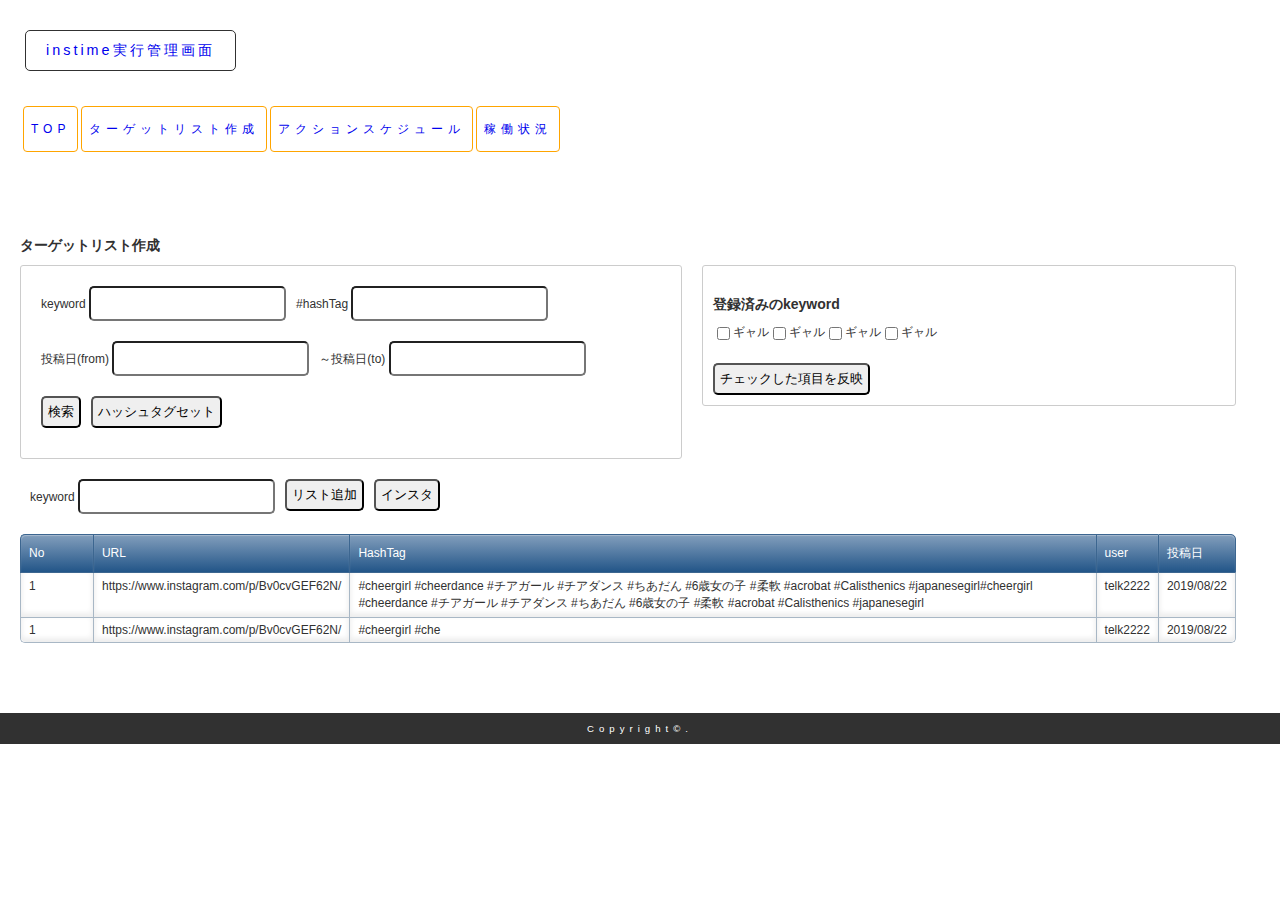
<file: web/targetlist.html>
<!doctype html>
<html lang="ja">
<head>
<meta charset="UTF-8">
<title>instime実行管理画面</title>
<link href="css/reset.css" rel="stylesheet">
<link href="css/style.css" rel="stylesheet">
</head>

<style type="text/css">
	article{
		text-align: left;
	}
</style>

<body>
    <header>
        <h1><a href="index.html">instime実行管理画面</a></h1>
    </header>
    <nav id="grobal-nav">
        <ul>
            <li><a href="index.html">TOP</a></li>
            <li><a href="targetlist.html">ターゲットリスト作成</a></li>
            <li><a href="schedule.html">アクションスケジュール</a></li>
            <li><a href="situation.html">稼働状況</a></li>
        </ul>
    </nav>
    <main>
    	

        <article>

            <h2>ターゲットリスト作成</h2>
            <div class="search f-left">
                <div class="container mbt20">
                    <div class="item">
                    	<span>keyword</span>
                        <input type="text">  
                    </div>

                    <div class="item">
                        <span>#hashTag</span>    
                        <input type="text">           
                    </div>

                </div>

                <div class="container mbt20">
                    <div class="item">
                        <span>投稿日(from)</span>
                        <input type="text">  
                    </div>

                    <div class="item">
                        <span>～投稿日(to)</span>    
                        <input type="text">           
                    </div>
                </div>

                <div class="container mbt20">
                    <div class="item">
                        <button>検索</button>
                    </div>
                    <div class="item">
                        <button>ハッシュタグセット</button>
                    </div>
                </div>
            </div>
            <div class="search-list f-left mleft20">
                    
                <h2>登録済みのkeyword</h2>
                <div class="container mbt20">
                    
                    <input type="checkbox" id="sample_checkbox1"><label for="sample_checkbox1">ギャル</label>
                    <input type="checkbox" id="sample_checkbox2"><label for="sample_checkbox2">ギャル</label>
                    <input type="checkbox" id="sample_checkbox3"><label for="sample_checkbox3">ギャル</label>
                    <input type="checkbox" id="sample_checkbox4"><label for="sample_checkbox4">ギャル</label>

                </div>
                <button>チェックした項目を反映</button>

            </div>
            <div class="container clear-both">
                <div class="item">
                    <span>keyword</span>
                    <input type="text">  
                </div>
                <div class="item">
                    <button>リスト追加</button>
                </div>
                <div class="item">
                    <button>インスタ</button>
                </div>
            </div>

        </article>


        <article>
            
            <table class="type01">
                <tr>
                    <th class="time">No</th>
                    <th>URL</th>
                    <th>HashTag</th>
                    <th>user</th>
                    <th>投稿日</th>
                </tr>
                <tr>
                    <td>1</td>
                    <td>https://www.instagram.com/p/Bv0cvGEF62N/</td>
                    <td>#cheergirl #cheerdance #チアガール #チアダンス #ちあだん #6歳女の子 #柔軟 #acrobat #Calisthenics #japanesegirl#cheergirl #cheerdance #チアガール #チアダンス #ちあだん #6歳女の子 #柔軟 #acrobat #Calisthenics #japanesegirl</td>
                    <td>telk2222</td>
                    <td>2019/08/22</td>
                </tr>
                <tr>
                    <td>1</td>
                    <td>https://www.instagram.com/p/Bv0cvGEF62N/</td>
                    <td>#cheergirl #che</td>
                    <td>telk2222</td>
                    <td>2019/08/22</td>
                </tr>

            </table>

        </article>
    </main>

    <footer id="footer">
    	<small>Copyright&copy;.</small>
    </footer>
</body>
</html>
</file>
<file: web/css/style.css>
@charset "utf-8";
/* CSS Document */

body{
font: 12px "Hiragino Kaku Gothic Pro",Osaka,"メイリオ","ＭＳ Ｐゴシック","MS PGothic",Verdana,Arial,sans-serif;
margin:0;
color:#313131;
}

img{
outline:none;
border-style:none;
}

a{
    text-decoration: none;
}
a:visited{
    text-decoration: none;
}
a:hover {
    text-decoration: none;
}


/* CSS Document */

/*****HEADER*****/
header{
    display: block;
    width:60%;
    margin-left: 5px;
    overflow: hidden;
    padding: 10px 20px 10px 20px;
}
header h1{
    font-size:120%;
    color:#313131;
    padding-top: 10px;
    padding-bottom: 10px;
    margin-top: 20px;
    margin-bottom: 20px;
    padding-left: 20px;
    padding-right: 20px;
    border:1px solid #313131;
    border-radius: 5px;
    letter-spacing: 3px;
    font-weight:400;
    float: left;
}
header p{
    font-size:100%;
    color:#313131;
    float: left;
}



/*****NAV*****/
nav{
    width: 100%;
    overflow: hidden;
    padding: 5px 20px 5px 20px;
}
nav ul{
    width: 100%;
    /* margin-left: 20%; */
}
nav li{
	padding: 7px;
    letter-spacing: 5px;
    line-height: 30px;
    border: 1px solid orange;
    border-radius: 4px;
    color: #313131;
    float: left;
    margin-left: 3px;
}
nav li:last-child{
    border-right: 1px solid orange;
}

nav li:hover{
    background-color: orange;
    transition: background-color 0.5s ease-out;
    color: #fff;
}

/*****ARTICLE*****/
main{
	width: 100%;
    margin-top: 20px;
    margin-bottom: 20px;
	padding: 50px 20px 30px 20px;
    display: 0 auto;
    text-align: center;
}

/****article****/
article{
    margin-bottom: 20px;
}


/*****parts******/

select, input{
	padding: 8px;
	border-radius: 5px;
}

button{
	padding: 5px;
	border-radius: 5px;
}
button.detail{
    background: #ff8c00;
    color: #fff;
}
button.delete{
    background: #dc143c;
    color: #fff;
}
button.invalid{
    background: #4682b4;
    color: #fff;
}

span.r-title:before{
    content:"★";
}

footer{
	clear:both;
    font-size: 80%;
    width: 100%;
    text-align: center;
    padding-top: 10px;
    padding-bottom: 10px;
    background-color: #313131;
}
footer small{
    color: #fff;
    letter-spacing: 5px;
}


/**h**/
h2{
    font-size: 14px;
    font-weight: bold;
    margin-top: 10px;
    margin-bottom: 10px;
    text-align:left;
}


/**table**/
table.type01{
  width: 95%;
  border-collapse:separate;
  border-spacing: 0;
}

table.type01 th:first-child{
  border-radius: 5px 0 0 0;
}

table.type01 th:last-child{
  border-radius: 0 5px 0 0;
  border-right: 1px solid #3c6690;
}

table.type01 th{
  text-align: left;
  color:white;
  background: linear-gradient(#829ebc,#225588);
  border-left: 1px solid #3c6690;
  border-top: 1px solid #3c6690;
  border-bottom: 1px solid #3c6690;
  box-shadow: 0px 1px 1px rgba(255,255,255,0.3) inset;

  padding: 10px 8px;
}

table.type01 td{
  text-align: left;
  border-left: 1px solid #a8b7c5;
  border-bottom: 1px solid #a8b7c5;
  border-top:none;
  box-shadow: 0px -3px 5px 1px #eee inset;
  padding: 5px 8px;
}
table.type01 th.time, td.time{
    width:6%;
}

table.type01 td:last-child{
  border-right: 1px solid #a8b7c5;
}

table.type01 tr:last-child td:first-child {
  border-radius: 0 0 0 5px;
}

table.type01 tr:last-child td:last-child {
  border-radius: 0 0 5px 0;
}

/**table type02***/
table.type02{
    margin-right: 10px;
}

/***ul****/
ul.log{
    border: 1px solid #ccc;
    border-radius: 3px;
    padding: 5px;
    margin-right: 10px;
    height: 200px;
    overflow: scroll;
}

/****div****/
div#count{
    font-size: 130%;
    text-align: left;
    padding: 5px;
    margin-top: 10px;
}

/***f-left*****/
.f-left{
    float: left;
}

.f-right{
    float: right;
}

.clear-both{
    clear: both;
}

/*** FLEX ****/
div.container {
  display: flex;
  flex-wrap: wrap;
}
div.item{
    margin-left: 10px;
}

/*****div******/
div.search{
    width: 50%;
    padding: 20px 10px 10px 10px;
    border-radius: 3px;
    border:1px solid #ccc;
    margin-bottom: 20px;
}

div.search-list{
    width: 40%;
    padding: 20px 10px 10px 10px;
    border-radius: 3px;
    border:1px solid #ccc;
    margin-bottom: 20px;
}

article.account_area{
    background: #efefef;
    padding: 20px;
    width: 91%;
    /* border: 1px solid #eee; */
    border-radius: 7px;
}

/****Margins*****/
.mleft20{
    margin-left: 20px;
}
.mbt10{
    margin-bottom: 10px;
}
.mbt20{
    margin-bottom: 20px;
}
.mbt30{
    margin-bottom: 30px;
}
/*** highlight ***/
span.mark1{
    background:yellow;
}
</file>
